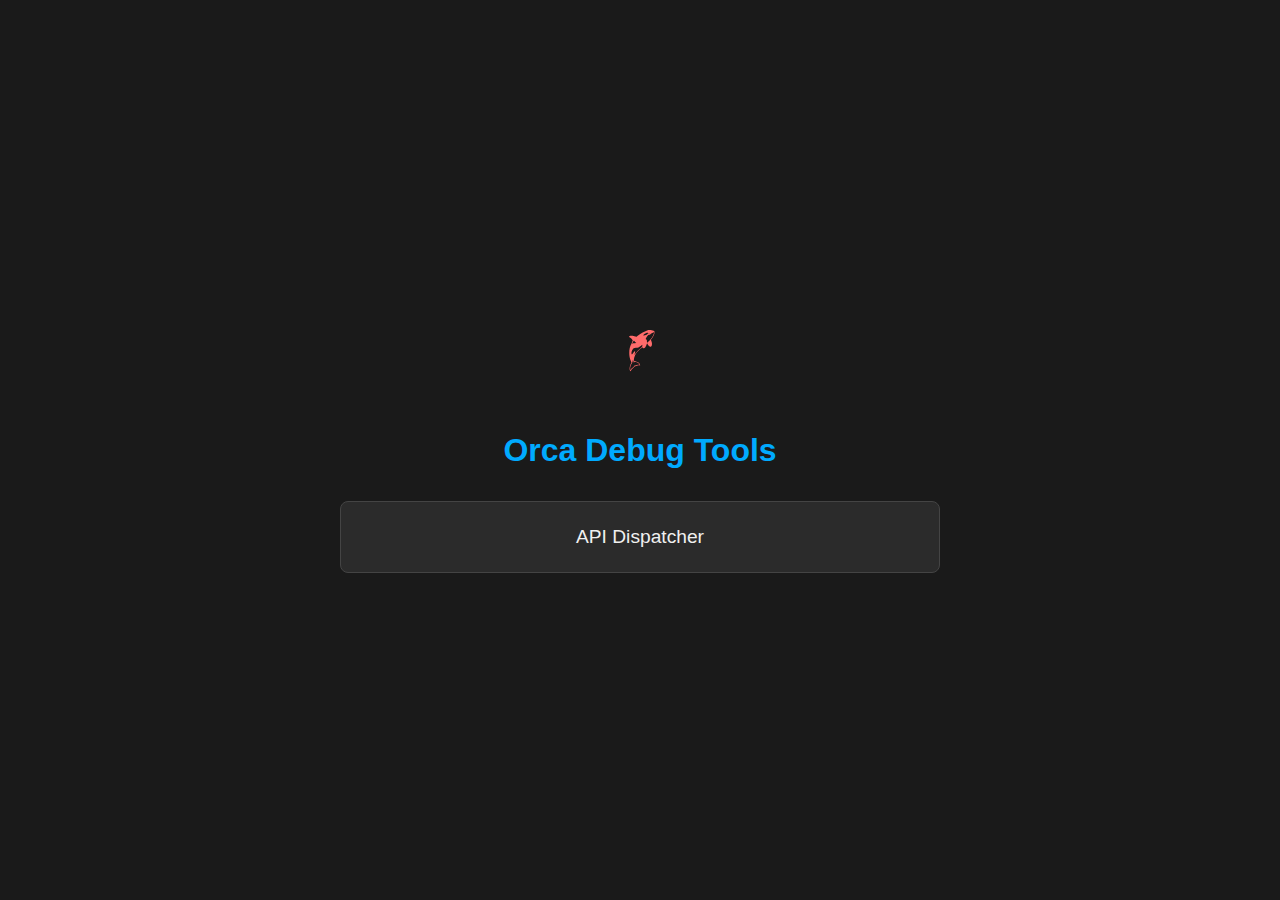
<file: debug-website/index.html>
<!DOCTYPE html>
<html lang="en">
<head>
    <meta charset="UTF-8">
    <meta name="viewport" content="width=device-width, initial-scale=1.0">
    <title>Orca Debug Tools</title>
    <link rel="stylesheet" href="css/index.css">
</head>
<body>
    <div class="container">
        <svg class="logo" version="1.0" xmlns="http://www.w3.org/2000/svg" width="300.000000pt" height="300.000000pt" viewBox="0 0 300.000000 300.000000" preserveAspectRatio="xMidYMid meet">
            <g transform="translate(0.000000,300.000000) scale(0.100000,-0.100000)" fill="#ff6b6b" stroke="none">
                <path d="M1765 2271 c-101 -36 -224 -107 -352 -202 l-42 -32 -81 17 c-92 18 -138 20 -174 6 -34 -13 -33 -36 4 -55 36 -18 97 -81 105 -106 4 -12 -12 -57 -44 -122 -62 -124 -84 -218 -84 -352 0 -108 18 -197 57 -295 l25 -61 -31 -67 c-48 -103 -49 -244 -1 -259 6 -2 14 10 18 27 4 17 20 43 37 58 17 15 49 45 72 67 22 21 45 38 50 37 5 -2 35 6 66 18 44 16 62 19 83 11 35 -14 42 0 21 45 -21 45 -72 78 -148 98 -33 8 -63 21 -67 28 -13 19 -11 57 6 121 31 120 99 215 235 328 73 61 74 61 88 40 23 -34 58 -27 92 21 17 23 35 60 42 82 6 23 17 47 23 54 10 11 14 8 19 -15 11 -42 74 -103 108 -103 57 0 78 116 37 210 l-21 49 31 40 c106 133 143 301 67 301 -13 0 -43 7 -66 15 -55 19 -113 18 -175 -4z m265 -79 c0 -22 -37 -113 -67 -164 -33 -56 -177 -218 -194 -218 -5 0 -9 25 -9 55 0 50 -3 56 -25 65 -22 8 -23 13 -15 35 27 71 93 150 121 143 8 -1 30 9 49 24 33 25 115 67 133 68 4 0 7 -4 7 -8z m-230 -22 c0 -13 -47 -58 -78 -74 -41 -21 -97 -25 -97 -7 0 19 65 70 111 86 37 12 64 11 64 -5z m50 -10 c0 -5 -7 -10 -15 -10 -8 0 -15 5 -15 10 0 6 7 10 15 10 8 0 15 -4 15 -10z m-548 -307 c7 -15 24 -30 38 -33 l25 -6 -23 -13 c-12 -6 -43 -11 -69 -10 -37 2 -49 -1 -64 -20 -31 -38 -22 -9 17 52 19 31 42 57 49 57 8 0 20 -12 27 -27z m251 -218 c-80 -63 -187 -172 -224 -229 -41 -61 -50 -61 -24 1 34 81 3 113 -42 43 -39 -62 -59 -84 -71 -76 -21 13 -14 94 13 151 32 67 73 95 141 95 76 0 118 17 181 69 l58 49 3 -36 c3 -33 -1 -41 -35 -67z m-290 -550 c14 -46 15 -48 16 -17 1 27 4 32 19 28 9 -3 31 -8 47 -12 17 -4 47 -15 67 -25 53 -27 93 -88 48 -74 -11 4 -44 -3 -74 -14 -29 -11 -63 -17 -74 -14 -14 3 -22 -1 -27 -16 -3 -11 -33 -43 -65 -71 -32 -28 -62 -60 -66 -72 -10 -32 -24 -2 -24 54 0 52 25 125 67 190 16 26 28 63 31 93 6 54 4 56 35 -50z"/>
            </g>
        </svg>
        <h1>Orca Debug Tools</h1>
        <ul class="tool-list">
            <li><a href="dispatcher.html">API Dispatcher</a></li>
            <!-- Add links to other debug pages here -->
        </ul>
    </div>
</body>
</html>
</file>
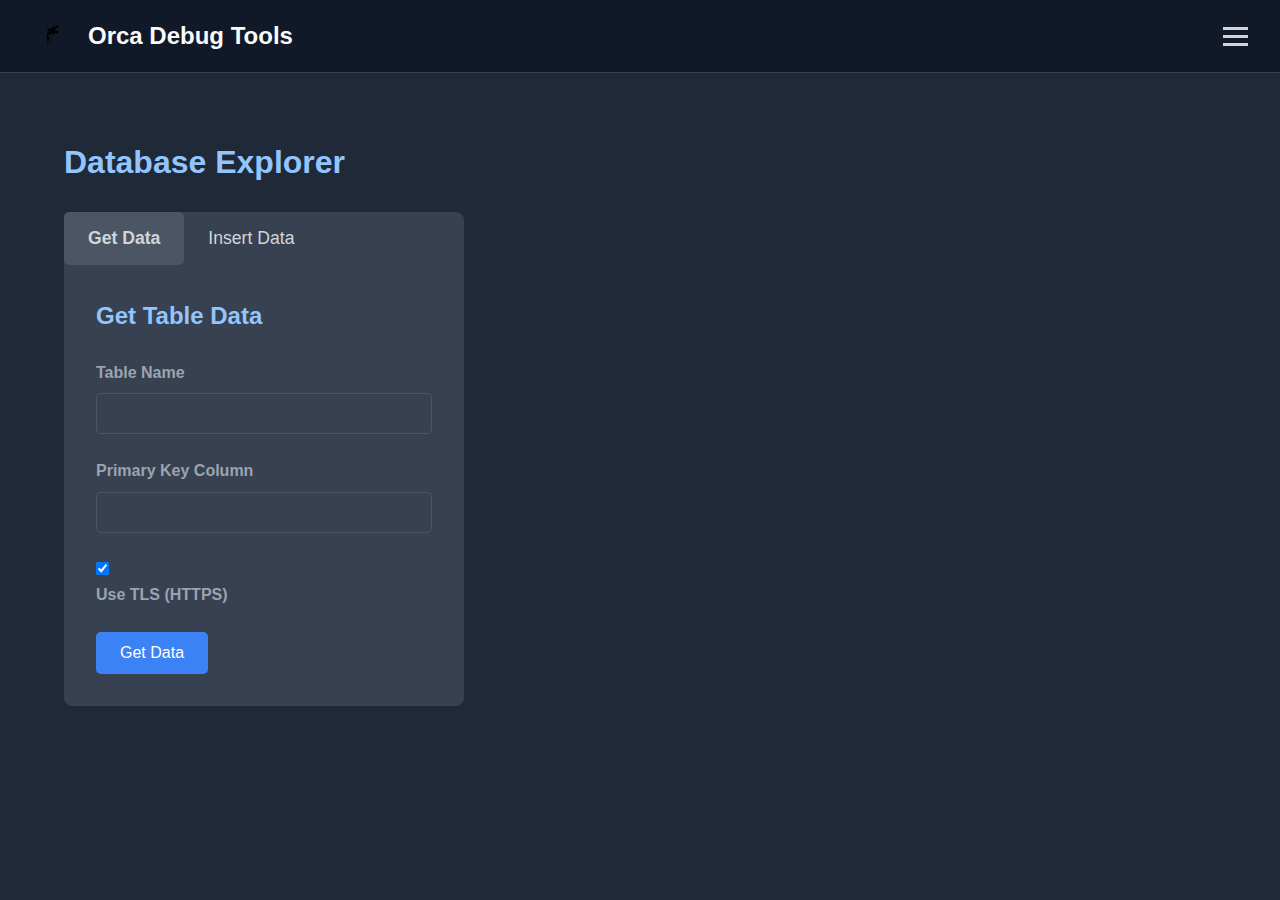
<file: debug-website/database.html>
<!DOCTYPE html>
<html lang="en">
<head>
    <meta charset="UTF-8">
    <meta name="viewport" content="width=device-width, initial-scale=1.0">
    <title>Orca Database Explorer</title>
    <link rel="stylesheet" href="css/style.css">
    <link rel="icon" href="../images/logo.svg" type="image/svg+xml">
</head>
<body>
    <nav class="navbar">
        <div class="logo-container">
            <img src="../images/logo.svg" alt="Orca Logo" class="logo">
            <span class="nav-title">Orca Debug Tools</span>
        </div>
        <button class="nav-toggle" aria-label="toggle navigation">
            <span></span>
            <span></span>
            <span></span>
        </button>
        <ul class="nav-links">
            <li><a href="index.html">Home</a></li>
            <li><a href="dispatcher.html">Dispatcher</a></li>
            <li><a href="database.html" class="active">Database Explorer</a></li>
        </ul>
    </nav>

    <div class="container main-content">
        <h1>Database Explorer</h1>
        <div class="database-grid">
            <div class="tabs">
                <div class="tab-header">
                    <button class="tab-link active" data-tab="get-data-tab">Get Data</button>
                    <button class="tab-link" data-tab="insert-data-tab">Insert Data</button>
                </div>
                <div id="get-data-tab" class="tab-content active">
                    <div class="operation-card">
                        <h2>Get Table Data</h2>
                        <form id="get-table-form">
                            <div class="form-group">
                                <label for="get-table-name">Table Name</label>
                                <input type="text" id="get-table-name" name="table-name" required>
                            </div>
                            <div class="form-group">
                                <label for="pk-column-name">Primary Key Column</label>
                                <input type="text" id="pk-column-name" name="pk-column-name" required>
                            </div>
                            <div class="form-group">
                                <input type="checkbox" id="use-tls" name="use-tls" checked>
                                <label for="use-tls">Use TLS (HTTPS)</label>
                            </div>
                            <button type="submit">Get Data</button>
                        </form>
                    </div>
                </div>
                <div id="insert-data-tab" class="tab-content">
                    <div class="operation-card">
                        <h2>Insert Table Data</h2>
                        <form id="insert-table-form">
                            <div class="form-group">
                                <label for="insert-table-name">Table Name</label>
                                <input type="text" id="insert-table-name" name="table-name" required>
                            </div>
                            <div class="form-group">
                                <label for="insert-data">Data (JSON Array)</label>
                                <textarea id="insert-data" name="insert-data" rows="10" required></textarea>
                            </div>
                            <button type="submit">Insert Data</button>
                        </form>
                        <div id="insert-response-container" class="response" style="display: none;">
                            <h3>Response</h3>
                            <pre id="insert-response" class="stdout"></pre>
                            <pre id="insert-error" class="stderr"></pre>
                        </div>
                    </div>
                </div>
            </div>

            <div id="get-response-container" class="response" style="display: none;">
                <h2>Table Data</h2>
                <div id="pagination-container">
                    <button id="prev-page-btn">&lt; Previous</button>
                    <span id="page-info"></span>
                    <button id="next-page-btn">Next &gt;</button>
                    <select id="rows-per-page-select">
                        <option value="10">10</option>
                        <option value="25">25</option>
                        <option value="50">50</option>
                        <option value="100">100</option>
                    </select>
                    <label for="rows-per-page-select">rows per page</label>
                </div>
                <div id="table-container"></div>
                <pre id="get-error" class="stderr"></pre>
            </div>
        </div>
    </div>

    <script src="js/database.js"></script>
    <script src="js/main.js"></script>
</body>
</html>
</file>
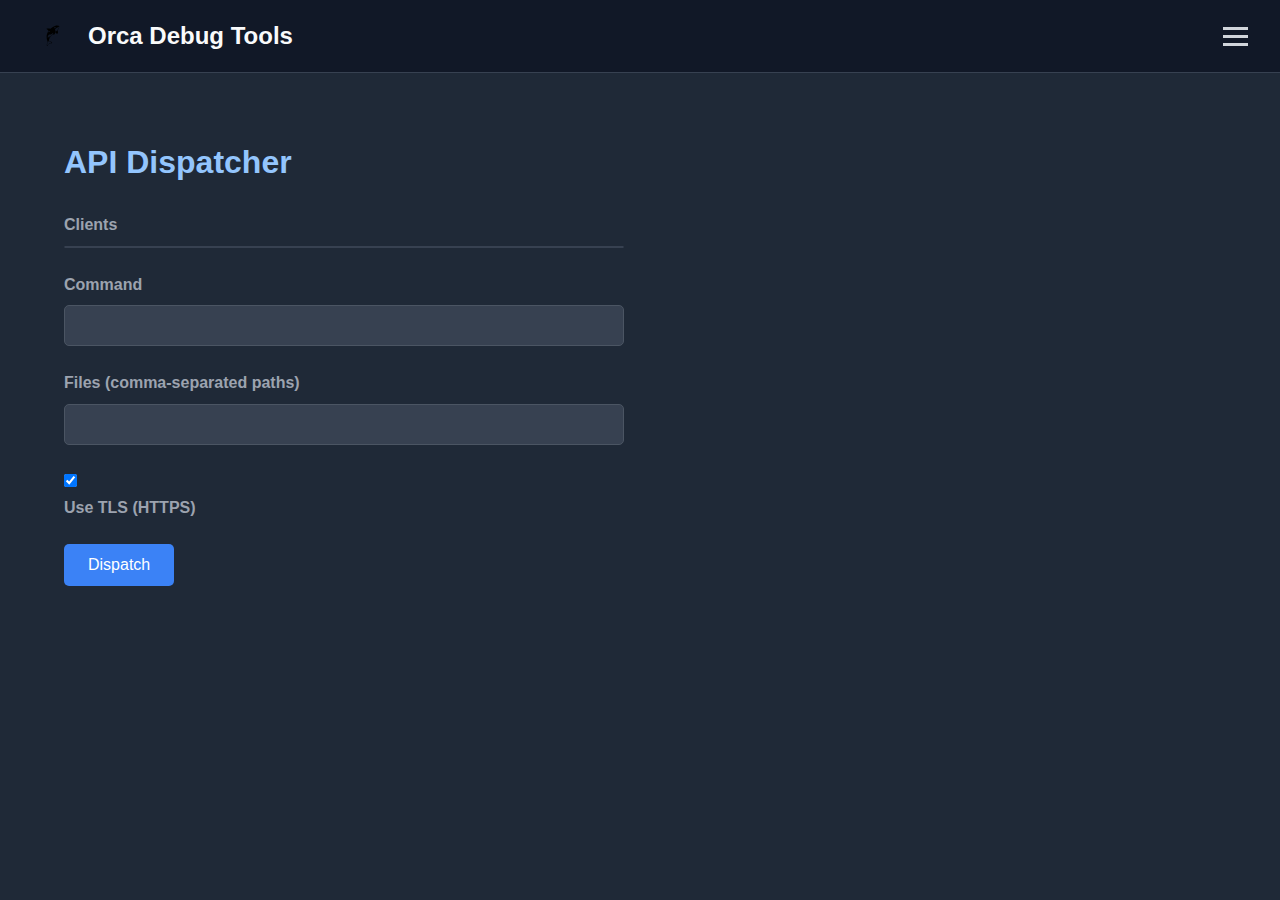
<file: debug-website/dispatcher.html>
<!DOCTYPE html>
<html lang="en">
<head>
    <meta charset="UTF-8">
    <meta name="viewport" content="width=device-width, initial-scale=1.0">
    <title>Orca Dispatcher</title>
    <link rel="stylesheet" href="css/style.css">
    <link rel="icon" href="../images/logo.svg" type="image/svg+xml">
</head>
<body>
    <nav class="navbar">
        <div class="logo-container">
            <img src="../images/logo.svg" alt="Orca Logo" class="logo">
            <span class="nav-title">Orca Debug Tools</span>
        </div>
        <button class="nav-toggle" aria-label="toggle navigation">
            <span></span>
            <span></span>
            <span></span>
        </button>
        <ul class="nav-links">
            <li><a href="index.html">Home</a></li>
            <li><a href="dispatcher.html" class="active">Dispatcher</a></li>
            <li><a href="database.html">Database Explorer</a></li>
        </ul>
    </nav>

    <div class="container main-content">
        <h1>API Dispatcher</h1>
        <div class="dispatcher-grid">
            <form id="dispatch-form">
                <div class="form-group">
                    <label for="client-table">Clients</label>
                    <div id="client-table-container" class="table-container"></div>
                </div>
                <div class="form-group">
                    <label for="command">Command</label>
                    <input type="text" id="command" name="command" required>
                </div>
                <div class="form-group">
                    <label for="files">Files (comma-separated paths)</label>
                    <input type="text" id="files" name="files">
                </div>
                <div class="form-group">
                    <input type="checkbox" id="use-tls" name="use-tls" checked>
                    <label for="use-tls">Use TLS (HTTPS)</label>
                </div>
                <button type="submit">Dispatch</button>
            </form>

            <div id="response-container" class="response" style="display: none;">
                <h2>Response</h2>
                <div id="multi-response-container"></div>
            </div>
        </div>
    </div>

    <script src="js/dispatcher.js"></script>
    <script src="js/main.js"></script>
</body>
</html>
</file>
<file: debug-website/css/index.css>
body {
    font-family: -apple-system, BlinkMacSystemFont, "Segoe UI", Roboto, Helvetica, Arial, sans-serif;
    background-color: #1a1a1a;
    color: #f0f0f0;
    margin: 0;
    padding: 2rem;
    display: flex;
    justify-content: center;
    align-items: center;
    min-height: 100vh;
    box-sizing: border-box;
}
.container {
    max-width: 600px;
    width: 100%;
    text-align: center;
}
.logo {
    height: 80px;
    width: auto;
    margin-bottom: 1rem;
}
h1 {
    color: #00aaff;
    margin-bottom: 2rem;
}
.tool-list {
    list-style: none;
    padding: 0;
    margin: 0;
}
.tool-list li {
    margin-bottom: 1rem;
}
.tool-list a {
    display: block;
    padding: 1.5rem;
    border: 1px solid #444;
    border-radius: 8px;
    background-color: #2b2b2b;
    color: #f0f0f0;
    text-decoration: none;
    font-size: 1.2rem;
    transition: background-color 0.3s, transform 0.2s;
}
.tool-list a:hover {
    background-color: #3c3c3c;
    transform: translateY(-3px);
}
</file>
<file: debug-website/css/style.css>
/* Reset */
* {
    margin: 0;
    padding: 0;
    box-sizing: border-box;
}

body {
    font-family: 'Segoe UI', Tahoma, Geneva, Verdana, sans-serif;
    background-color: #1f2937;
    color: #d1d5db;
    line-height: 1.6;
}

.container {
    width: 90%;
    max-width: 1600px;
    margin: 2rem auto;
}

/* Navigation */
.navbar {
    background-color: #111827;
    padding: 1rem 2rem;
    display: flex;
    justify-content: space-between;
    align-items: center;
    border-bottom: 1px solid #374151;
    position: relative;
    z-index: 100;
}

.navbar .logo-container {
    display: flex;
    align-items: center;
}

.navbar .logo {
    height: 40px;
    width: auto;
    margin-right: 1rem;
}

.navbar .nav-title {
    font-size: 1.5rem;
    font-weight: bold;
    color: #f9fafb;
}

.nav-links {
    list-style: none;
    display: flex;
    gap: 1.5rem;
}

.nav-links a {
    color: #d1d5db;
    text-decoration: none;
    font-size: 1.1rem;
    padding: 0.5rem 1rem;
    border-radius: 5px;
    transition: background-color 0.3s, color 0.3s;
}

.nav-links a:hover, .nav-links a.active {
    background-color: #374151;
    color: #f9fafb;
}

/* Main Content */
.main-content {
    padding: 2rem 0;
}

h1, h2 {
    color: #93c5fd;
    margin-bottom: 1.5rem;
}

/* Cards for homepage */
.card-container {
    display: grid;
    grid-template-columns: repeat(auto-fit, minmax(300px, 1fr));
    gap: 2rem;
}

.card {
    background-color: #374151;
    padding: 2rem;
    border-radius: 8px;
    text-align: center;
    transition: transform 0.2s, box-shadow 0.2s;
}

.card:hover {
    transform: translateY(-5px);
    box-shadow: 0 10px 20px rgba(0,0,0,0.2);
}

.card h3 {
    color: #93c5fd;
    margin-bottom: 1rem;
}

.card p {
    margin-bottom: 1.5rem;
}

.card a.btn {
    display: inline-block;
    padding: 0.75rem 1.5rem;
    background-color: #3b82f6;
    color: white;
    text-decoration: none;
    border-radius: 5px;
    transition: background-color 0.3s;
}

.card a.btn:hover {
    background-color: #2563eb;
}

/* Forms */
.form-group {
    margin-bottom: 1.5rem;
}

label {
    display: block;
    margin-bottom: 0.5rem;
    font-weight: bold;
    color: #9ca3af;
}

input[type="text"],
input[type="checkbox"],
textarea,
select {
    width: 100%;
    padding: 0.75rem;
    border: 1px solid #4b5563;
    border-radius: 5px;
    background-color: #374151;
    color: #d1d5db;
    font-family: inherit;
}

input[type="checkbox"] {
    width: auto;
}

button {
    display: inline-block;
    padding: 0.75rem 1.5rem;
    border: none;
    border-radius: 5px;
    background-color: #3b82f6;
    color: white;
    font-size: 1rem;
    cursor: pointer;
    transition: background-color 0.3s;
}

button:hover {
    background-color: #2563eb;
}

/* Tables */
.table-container {
    overflow-x: auto;
    border: 1px solid #374151;
    border-radius: 8px;
}

table {
    width: 100%;
    border-collapse: collapse;
    min-width: 600px;
    font-size: 0.9rem;
}

td, th {
    padding: 0.2rem 1rem;
    text-align: left;
    border-top: 1px solid #374151;
}

thead th {
    background-color: #1f2937;
    position: sticky;
    top: 0;
    font-weight: 600;
    font-size: 1rem;
}

tbody tr:nth-child(even) {
    background-color: #2c3a4b;
}

tbody tr:hover {
    background-color: #374151;
}

/* Dispatcher Page Specifics */
.dispatcher-grid {
    display: grid;
    grid-template-columns: 1fr;
    gap: 2rem;
}

@media (min-width: 768px) {
    .dispatcher-grid {
        grid-template-columns: 1fr 1fr;
    }
}

#response-container {
    background-color: #111827;
    padding: 1.5rem;
    border-radius: 8px;
    max-height: 80vh;
    overflow-y: auto;
}

.response-item {
    margin-bottom: 1.5rem;
    padding-bottom: 1rem;
    border-bottom: 1px solid #374151;
}

pre {
    white-space: pre-wrap;
    word-wrap: break-word;
    background-color: #1f2937;
    padding: 1rem;
    border-radius: 5px;
}

.stdout { color: #a7d7a7; }
.stderr { color: #f9a9a9; }
.success-true { color: #a7d7a7; }
.success-false { color: #f9a9a9; }

/* Database Page Specifics */
.database-grid {
    display: grid;
    grid-template-columns: 1fr;
    gap: 2rem;
}

@media (min-width: 1024px) {
    .database-grid {
        grid-template-columns: minmax(400px, 1fr) 2fr;
    }
}

#get-response-container {
    background-color: transparent;
    padding: 0;
}

.tabs .tab-header {
    display: flex;
    background-color: #374151;
    border-radius: 8px 8px 0 0;
}

.tabs .tab-link {
    padding: 1rem 1.5rem;
    cursor: pointer;
    background-color: transparent;
    border: none;
    color: #d1d5db;
    font-size: 1.1rem;
    transition: background-color 0.3s;
}

.tabs .tab-link.active {
    background-color: #4b5563;
    font-weight: bold;
}

.tabs .tab-content {
    display: none;
    background-color: #374151;
    padding: 2rem;
    border-radius: 0 0 8px 8px;
}

.tabs .tab-content.active {
    display: block;
}

.operation-card {
    background-color: transparent;
    padding: 0;
    border-radius: 0;
}

#pagination-container {
    margin-bottom: 1rem;
    display: flex;
    align-items: center;
    justify-content: flex-end;
    gap: 1rem;
}

#pagination-container button {
    width: auto;
    padding: 0.5rem 1rem;
}

#pagination-container select {
    padding: 0.5rem;
    width: auto;
}

/* Hamburger Menu */
.nav-toggle {
    background: none;
    border: none;
    cursor: pointer;
    padding: 0;
    z-index: 1000;
}

.nav-toggle span {
    display: block;
    width: 25px;
    height: 3px;
    background-color: #d1d5db;
    margin: 5px 0;
    transition: transform 0.3s, opacity 0.3s;
}

.nav-links {
    position: fixed;
    top: 0;
    right: -100%;
    width: 60%;
    max-width: 300px;
    height: 100vh;
    background-color: #111827;
    flex-direction: column;
    justify-content: center;
    align-items: center;
    transition: right 0.3s ease-in-out;
    z-index: 999;
}

.navbar.nav-open .nav-links {
    right: 0;
}

.navbar.nav-open .nav-toggle span:nth-child(1) {
    transform: translateY(8px) rotate(45deg);
}

.navbar.nav-open .nav-toggle span:nth-child(2) {
    opacity: 0;
}

.navbar.nav-open .nav-toggle span:nth-child(3) {
    transform: translateY(-8px) rotate(-45deg);
}
</file>
